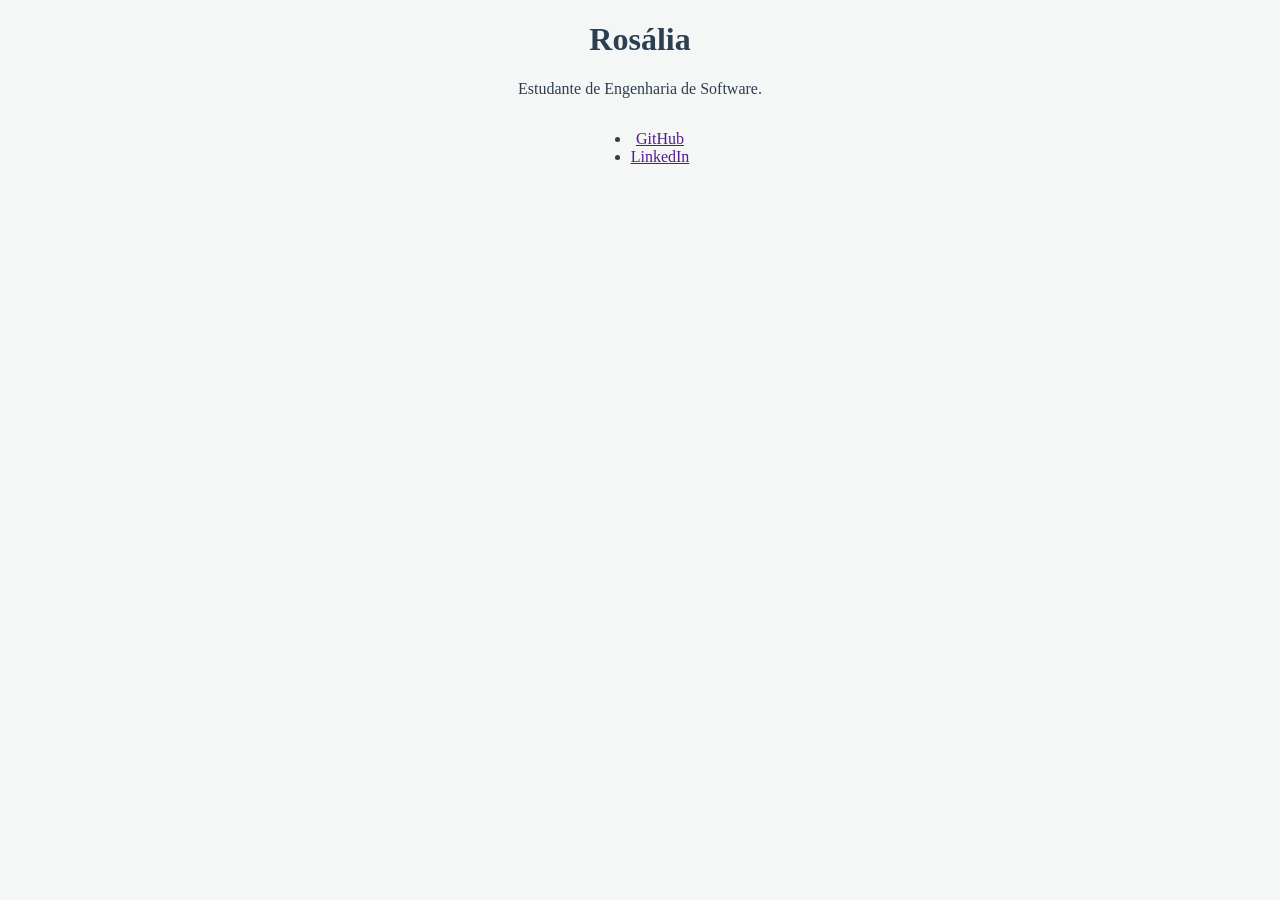
<file: index.html>
<!DOCTYPE html>
<html lang="pt-br">

<head>
    <meta charset="UTF-8">
    <meta name="viewport" content="width=device-width, initial-scale=1.0">
    <title>Cartão de Visitas</title>
    <link rel="stylesheet" href="style.css">
</head>
<body>
    <h1>Rosália</h1>
    <p>Estudante de Engenharia de Software.</p>
    <ul>
        <li><a href="">GitHub</a></li>
        <li><a href="">LinkedIn</a></li>
    </ul>
</body>
</html>
</file>
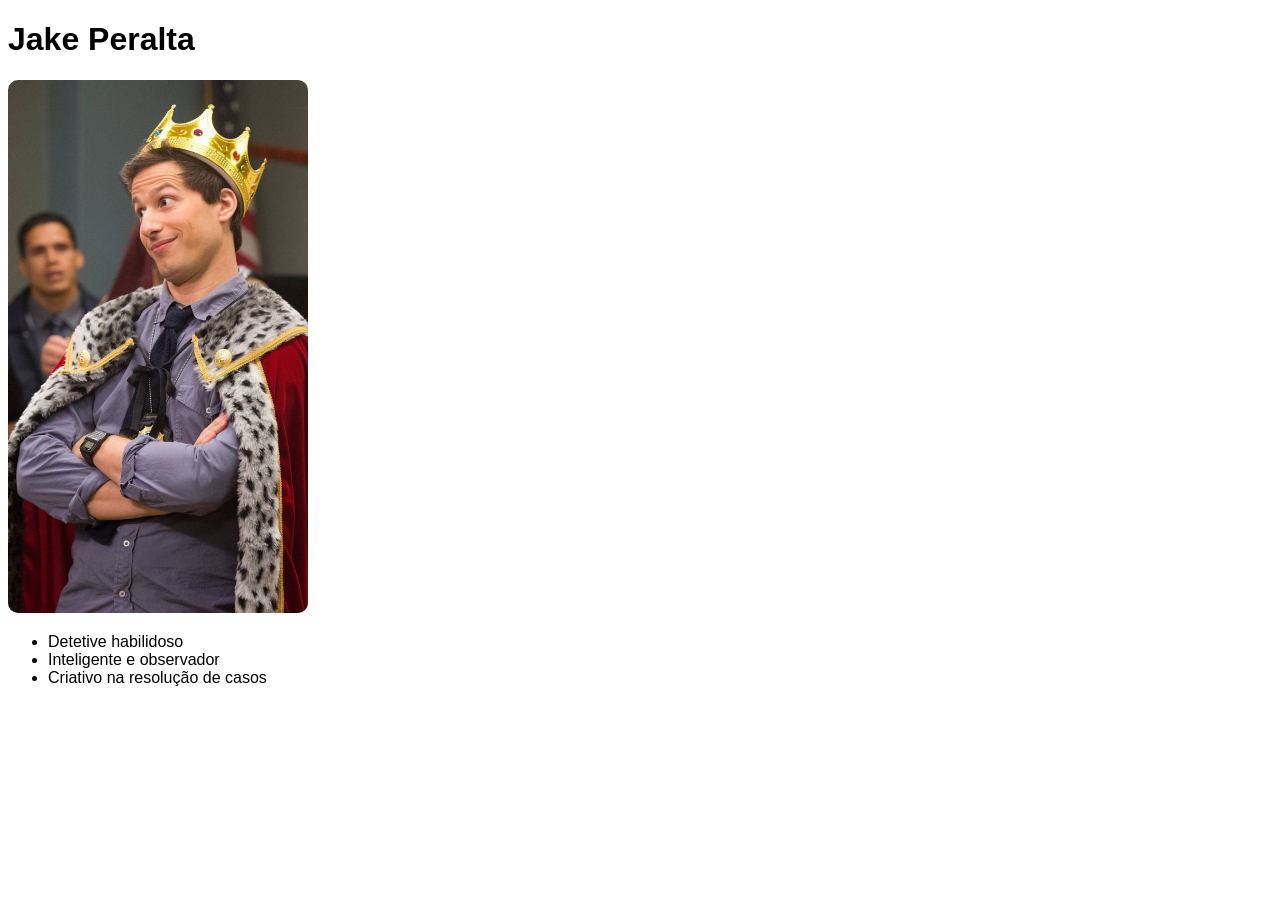
<file: exercicio02.html>
<!DOCTYPE html>
<html lang="pt-br"
<head>
    <meta charset="UTF-8">
    <meta name="viewport" content="width=device-width, initial-scale=1.0">
    <title> Perfil de Personagem</title>
    <link rel="stylesheet" href="exercicio02.css">
</head>
<body>
    <h1>Jake Peralta</h1>
    <img src="jake-peralta.jpg" alt="Jake Peralta">
    <ul>
        <li>Detetive habilidoso</li>
        <li>Inteligente e observador</li>
        <li>Criativo na resolução de casos</li>
    </ul>
</body>
</html>
</file>
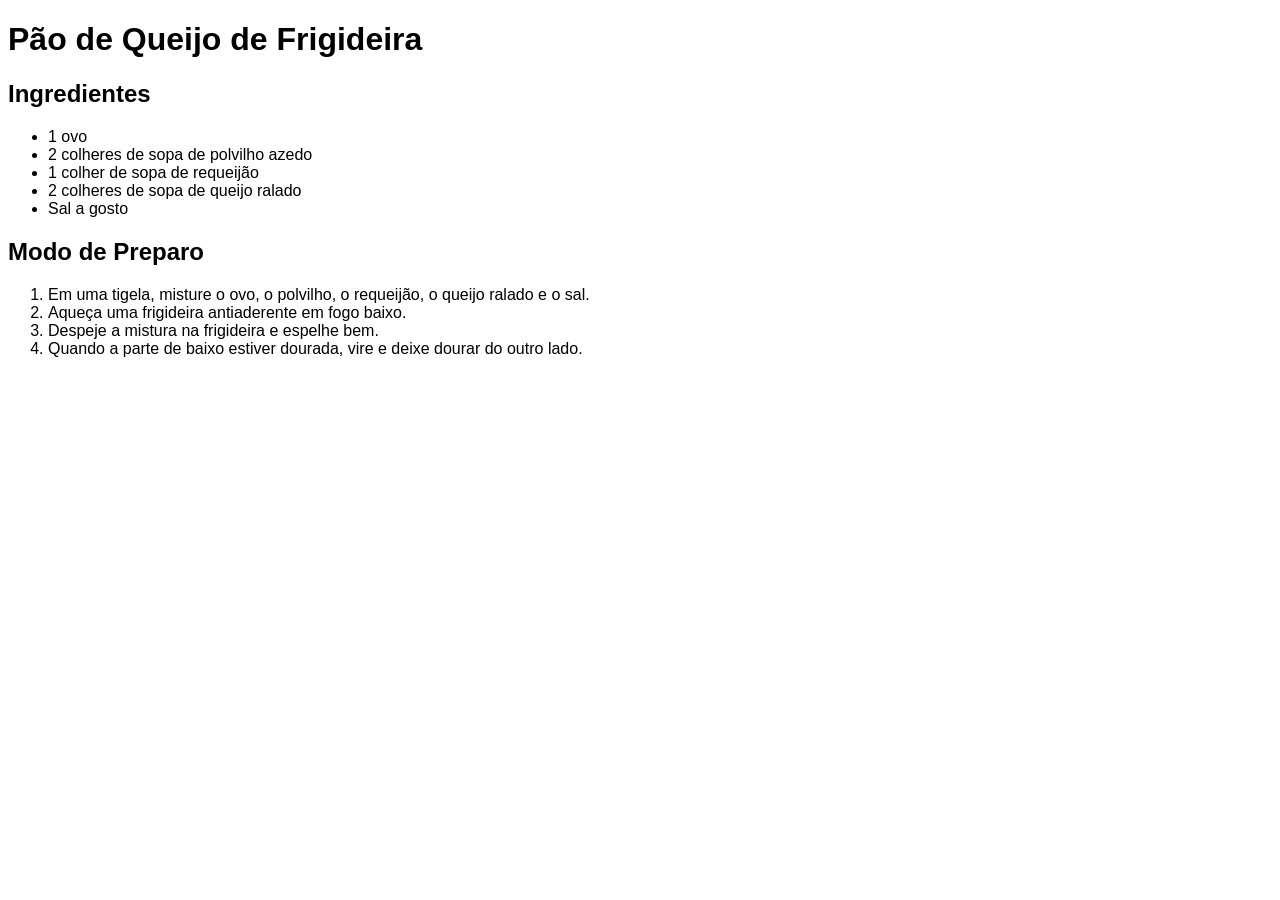
<file: exercicio03.html>
<!DOCTYPE html>
<html lang="pt-br">
    <head>
        <meta charset="UTF-8">
        <meta name="viewport" content="width=device-width, initial-scale=1.0">
        <title>Receita - Pão de Queijo de Frigideira</title>
        <link rel="stylesheet" href="exercicio02.css">

    </head>
    <body>
        <h1>Pão de Queijo de Frigideira</h1>
        <h2>Ingredientes</h2>
        <ul>
            <li>1 ovo</li>
            <li>2 colheres de sopa de polvilho azedo</li>
            <li>1 colher de sopa de requeijão</li>
            <li>2 colheres de sopa de queijo ralado</li>
            <li>Sal a gosto</li>
            </ul>
            <h2>Modo de Preparo</h2>
            <ol>
                <li>Em uma tigela, misture o ovo, o polvilho, o requeijão, o queijo ralado e o sal.</li>
                <li>Aqueça uma frigideira antiaderente em fogo baixo.</li>
                <li>Despeje a mistura na frigideira e espelhe bem.</li>
                <li>Quando a parte de baixo estiver dourada, vire e deixe dourar do outro lado.</li>
            </ol>
    </body>
</html>
</file>
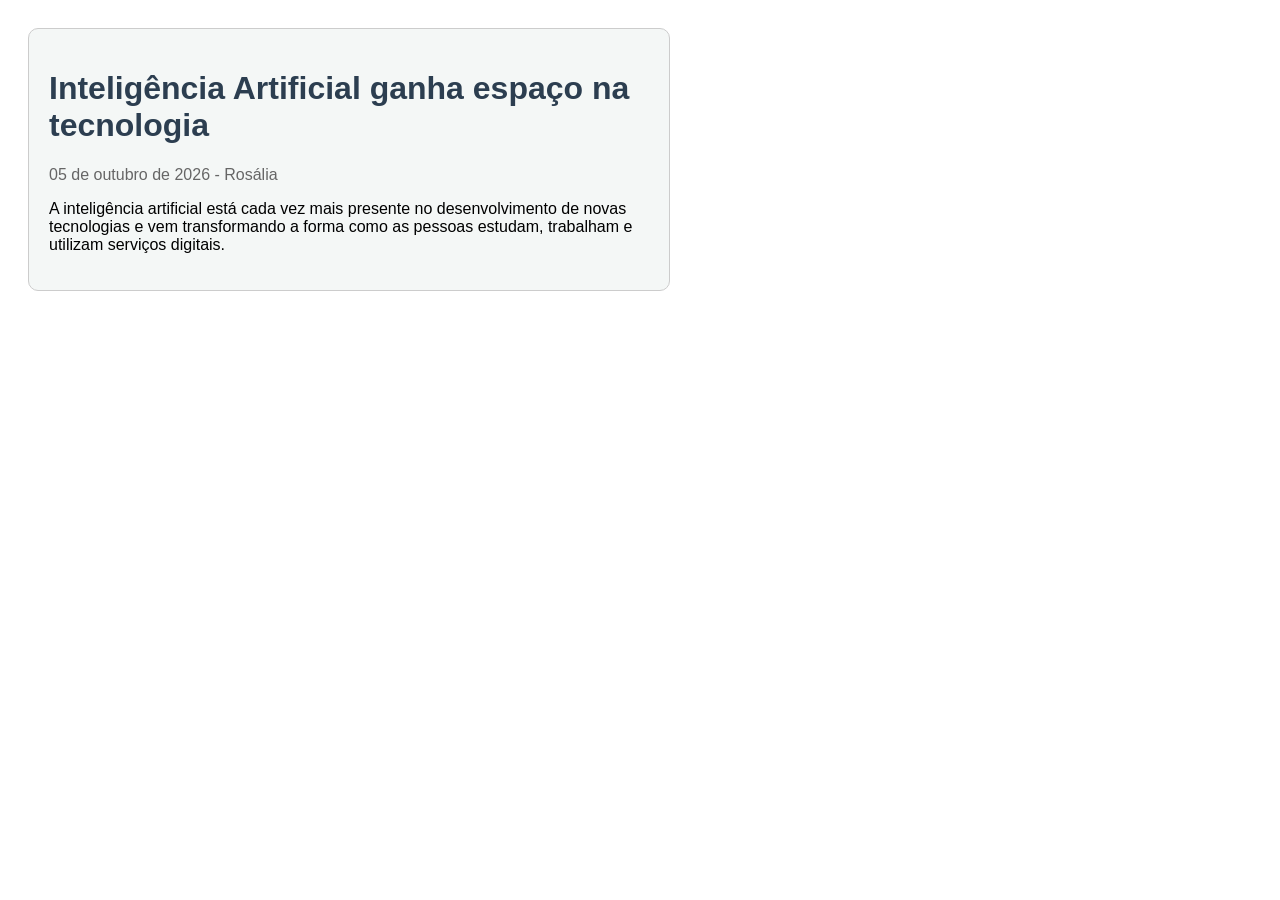
<file: exercicio05.html>
<!DOCTYPE html>
<html lang="pt-br">

<head>
    <meta charset="UTF-8">
    <meta name="viewport" content="width=device-width, initial-scale=1.0">
    <title>Card de Notícia</title>
    <link rel="stylesheet" href="exercicio05.css">
</head>

<body>

    <div class="card">
        <h1>Inteligência Artificial ganha espaço na tecnologia</h1>

        <p class="info">05 de outubro de 2026 - Rosália</p>

        <p>
            A inteligência artificial está cada vez mais presente no desenvolvimento
            de novas tecnologias e vem transformando a forma como as pessoas estudam,
            trabalham e utilizam serviços digitais.
        </p>
    </div>

</body>

</html>
</file>
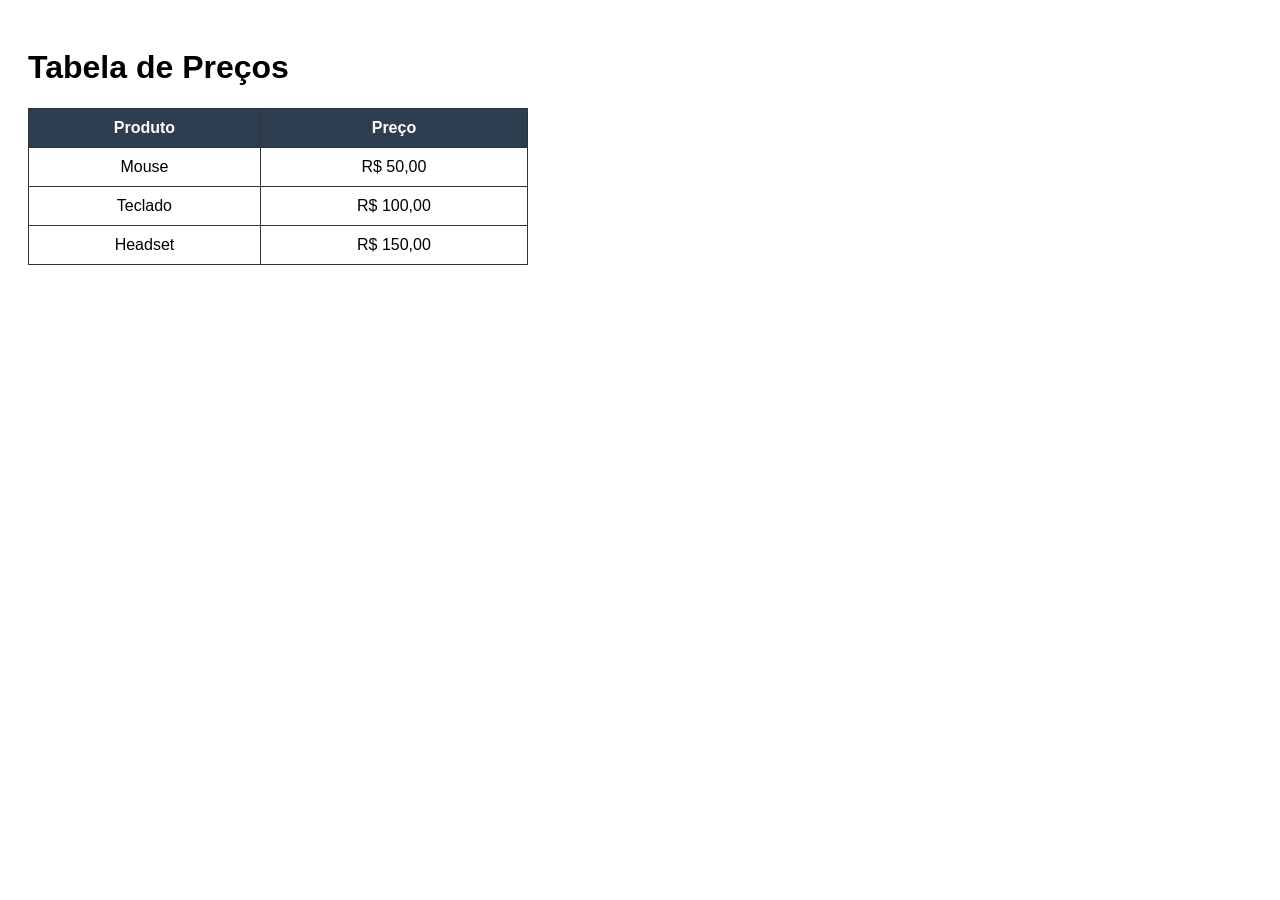
<file: exercicio06.html>
<!DOCTYPE html>
<html lang="pt-br">

<head>
    <meta charset="UTF-8">
    <meta name="viewport" content="width=device-width, initial-scale=1.0">
    <title>Tabela de Preços</title>
    <link rel="stylesheet" href="exercicio06.css">
</head>

<body>

    <h1>Tabela de Preços</h1>

    <table>
        <tr>
            <th>Produto</th>
            <th>Preço</th>
        </tr>

        <tr>
            <td>Mouse</td>
            <td>R$ 50,00</td>
        </tr>

        <tr>
            <td>Teclado</td>
            <td>R$ 100,00</td>
        </tr>

        <tr>
            <td>Headset</td>
            <td>R$ 150,00</td>
        </tr>
    </table>

</body>

</html>
</file>
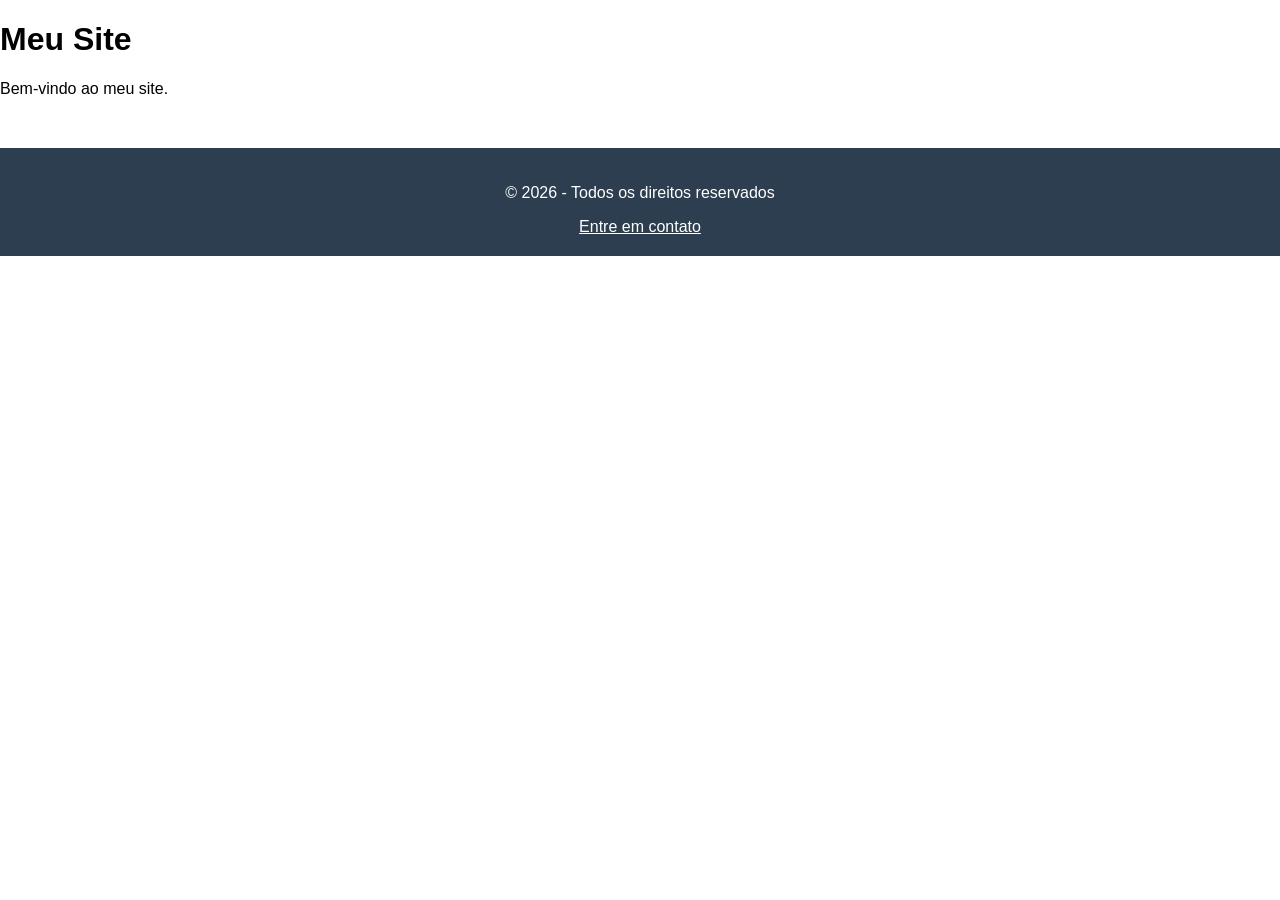
<file: exercicio07.html>
<!DOCTYPE html>
<html lang="pt-br">

<head>
    <meta charset="UTF-8">
    <meta name="viewport" content="width=device-width, initial-scale=1.0">
    <title>Rodapé de Site</title>
    <link rel="stylesheet" href="exercicio07.css">
</head>

<body>

    <h1>Meu Site</h1>

    <p>Bem-vindo ao meu site.</p>

    <footer>
        <p>© 2026 - Todos os direitos reservados</p>
        <a href="mailto:contato@exemplo.com">Entre em contato</a>
    </footer>

</body>

</html>
</file>
<file: style.css>
body {
    background-color: #f4f7f6;
    color: #2c3e50;
    text-align: center;
}
ul {
        display: inline-block;
}
</file>
<file: exercicio02.css>
body {
    font-family: Arial, Helvetica, sans-serif;
}
img {
    width: 300px;
    border-radius: 10px;
}
</file>
<file: exercicio05.css>
body {
    font-family: Arial, sans-serif;
    padding: 20px;
}

.card {
    background-color: #f4f7f6;
    border: 1px solid #cccccc;
    border-radius: 10px;
    max-width: 600px;
    padding: 20px;
}

.card h1 {
    color: #2c3e50;
}

.info {
    color: #666666;
}
</file>
<file: exercicio06.css>
body {
    font-family: Arial, sans-serif;
    padding: 20px;
}

table {
    border-collapse: collapse;
    width: 500px;
    text-align: center;
}

th,
td {
    border: 1px solid #333;
    padding: 10px;
    text-align: center;
}

th {
    background-color: #2c3e50;
    color: white;
}
</file>
<file: exercicio07.css>
body {
    font-family: Arial, sans-serif;
    margin: 0;
}

footer {
    background-color: #2c3e50;
    color: white;
    text-align: center;
    margin-top: 50px;
    padding: 20px;
}

footer a {
    color: white;
}
</file>
